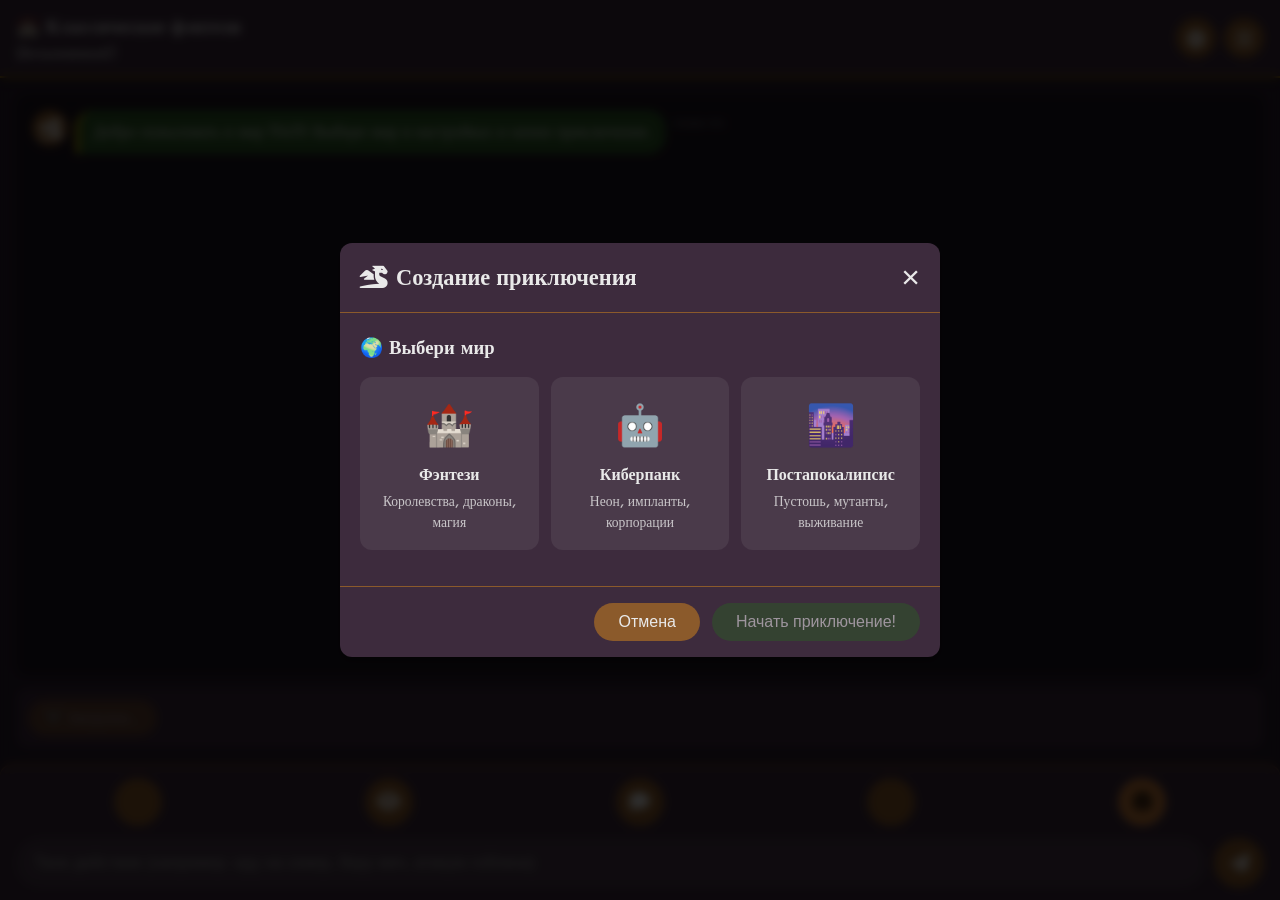
<file: index.html>
<!DOCTYPE html>
<html lang="ru">
<head>
    <meta charset="UTF-8">
    <meta name="viewport" content="width=device-width, initial-scale=1.0, maximum-scale=1.0, user-scalable=no">
    <title>D&D Мастер: DeepSeek</title>
    
    <!-- Подключаем шрифты и иконки -->
    <link rel="stylesheet" href="https://cdnjs.cloudflare.com/ajax/libs/font-awesome/6.0.0-beta3/css/all.min.css">
    <link href="https://fonts.googleapis.com/css2?family=MedievalSharp&family=Orbitron:wght@400;700&family=Creepster&display=swap" rel="stylesheet">
    
    <!-- Наши стили -->
    <link rel="stylesheet" href="css/main.css">
    <link rel="stylesheet" href="css/mobile.css">
    
    <!-- Для тем будем подгружать позже -->
    <link rel="stylesheet" href="css/themes/fantasy.css" id="theme-style">
</head>
<body>
    <div id="app" class="app">
        <!-- ШАПКА -->
        <header class="header">
            <div class="world-info">
                <span id="world-name">🏰 Классическое фэнтези</span>
                <span id="character-name" class="character-name">(Безымянный)</span>
            </div>
            <div class="header-actions">
                <button class="icon-btn" id="settings-btn" title="Настройки">
                    <i class="fas fa-cog"></i>
                </button>
                <button class="icon-btn" id="menu-btn" title="Меню">
                    <i class="fas fa-bars"></i>
                </button>
            </div>
        </header>

        <!-- ИГРОВАЯ ОБЛАСТЬ -->
        <main class="game-area">
            <!-- Чат -->
            <div class="chat-container" id="chat-container">
                <div class="messages" id="messages">
                    <!-- Приветственное сообщение -->
                    <div class="message dm">
                        <div class="message-avatar">
                            <i class="fas fa-dragon"></i>
                        </div>
                        <div class="message-content">
                            Добро пожаловать в мир D&D! Выбери мир в настройках и начни приключение.
                        </div>
                        <div class="message-time">только что</div>
                    </div>
                </div>
            </div>

            <!-- Контекстная панель действий -->
            <div class="action-panel" id="action-panel">
                <!-- Сюда будут подгружаться кнопки -->
                <button class="action-btn" disabled>⚔️ Загрузка...</button>
            </div>
        </main>

        <!-- ПАНЕЛЬ ВВОДА -->
        <footer class="input-panel">
            <div class="quick-actions">
                <button class="quick-btn" id="quick-attack" title="Атаковать">
                    <i class="fas fa-sword"></i>
                </button>
                <button class="quick-btn" id="quick-look" title="Осмотреться">
                    <i class="fas fa-eye"></i>
                </button>
                <button class="quick-btn" id="quick-talk" title="Говорить">
                    <i class="fas fa-comment"></i>
                </button>
                <button class="quick-btn" id="quick-inventory" title="Инвентарь">
                    <i class="fas fa-backpack"></i>
                </button>
                <button class="quick-btn dice-btn" id="roll-d20" title="Бросок d20">
                    <i class="fas fa-dice-d20"></i>
                </button>
            </div>
            
            <div class="message-input">
                <input type="text" id="user-input" placeholder="Твое действие (например: иду на север, беру меч, атакую гоблина)" autocomplete="off">
                <button class="send-btn" id="send-btn">
                    <i class="fas fa-paper-plane"></i>
                </button>
            </div>
        </footer>
    </div>

    <!-- МОДАЛЬНОЕ ОКНО НАСТРОЕК (выбор мира) -->
    <div class="modal-overlay" id="settings-modal">
        <div class="modal-content">
            <div class="modal-header">
                <h2><i class="fas fa-dragon"></i> Создание приключения</h2>
                <button class="modal-close" id="modal-close">&times;</button>
            </div>
            
            <div class="modal-body">
                <!-- Шаг 1: Выбор сеттинга -->
                <div class="settings-section">
                    <h3>🌍 Выбери мир</h3>
                    <div class="option-grid" id="world-selector">
                        <div class="option-card" data-world="fantasy">
                            <div class="option-icon">🏰</div>
                            <div class="option-name">Фэнтези</div>
                            <div class="option-desc">Королевства, драконы, магия</div>
                        </div>
                        <div class="option-card" data-world="cyberpunk">
                            <div class="option-icon">🤖</div>
                            <div class="option-name">Киберпанк</div>
                            <div class="option-desc">Неон, импланты, корпорации</div>
                        </div>
                        <div class="option-card" data-world="postapoc">
                            <div class="option-icon">🌆</div>
                            <div class="option-name">Постапокалипсис</div>
                            <div class="option-desc">Пустошь, мутанты, выживание</div>
                        </div>
                    </div>
                </div>
                
                <!-- Шаг 2: Выбор тона (появится после выбора мира) -->
                <div class="settings-section hidden" id="theme-section">
                    <h3>🎭 Выбери атмосферу</h3>
                    <div class="option-grid" id="theme-selector">
                        <div class="option-card" data-theme="epic">
                            <div class="option-icon">⚔️</div>
                            <div class="option-name">Эпичная</div>
                            <div class="option-desc">Героическая, величественная</div>
                        </div>
                        <div class="option-card" data-theme="humor">
                            <div class="option-icon">😄</div>
                            <div class="option-name">Юморная</div>
                            <div class="option-desc">Легкая, абсурдная, смешная</div>
                        </div>
                        <div class="option-card" data-theme="horror">
                            <div class="option-icon">👻</div>
                            <div class="option-name">Хоррор</div>
                            <div class="option-desc">Мрачная, пугающая</div>
                        </div>
                    </div>
                </div>
                
                <!-- Шаг 3: Имя персонажа -->
                <div class="settings-section hidden" id="character-section">
                    <h3>🧙 Введи имя персонажа</h3>
                    <input type="text" id="character-name-input" placeholder="Например: Арагорн, Леголас, Гендальф" class="character-input">
                </div>
            </div>
            
            <div class="modal-footer">
                <button class="modal-btn secondary" id="modal-cancel">Отмена</button>
                <button class="modal-btn primary" id="modal-start" disabled>Начать приключение!</button>
            </div>
        </div>
    </div>

    <!-- Боковое меню (история, сохранения) -->
    <div class="side-menu-overlay" id="side-menu">
        <div class="side-menu">
            <div class="side-menu-header">
                <h3>Меню</h3>
                <button class="icon-btn" id="menu-close"><i class="fas fa-times"></i></button>
            </div>
            <div class="side-menu-body">
                <div class="menu-item" id="menu-save">
                    <i class="fas fa-save"></i> Сохранить игру
                </div>
                <div class="menu-item" id="menu-load">
                    <i class="fas fa-folder-open"></i> Загрузить игру
                </div>
                <div class="menu-item" id="menu-history">
                    <i class="fas fa-history"></i> История приключений
                </div>
                <div class="menu-item" id="menu-rules">
                    <i class="fas fa-book"></i> Правила D&D
                </div>
                <div class="menu-item" id="menu-about">
                    <i class="fas fa-info-circle"></i> О проекте
                </div>
                <div class="menu-item danger" id="menu-reset">
                    <i class="fas fa-trash"></i> Сбросить всё
                </div>
            </div>
        </div>
    </div>

    <!-- Подключаем скрипты в правильном порядке -->
    <!-- 1. Конфиги и утилиты -->
    <script src="js/config.js"></script>
    <script src="js/utils.js"></script>
    <script src="js/storage.js"></script>
    
    <!-- 2. Промпты (базовые правила и описания миров) -->
    <script src="prompts/base.js"></script>
    
    <!-- 3. Основная логика (deepseek ДО game, потому что game его использует) -->
    <script src="js/deepseek.js"></script>
    <script src="js/game.js"></script>
    <script src="js/ui.js"></script>
    
    <!-- 4. Запуск приложения -->
    <script src="js/app.js"></script>
</body>
</html>
</file>
<file: css/main.css>
/* ========== ОСНОВНЫЕ ПЕРЕМЕННЫЕ ========== */
:root {
    --bg-dark: #1a1a2e;
    --bg-panel: #16213e;
    --bg-input: #0f3460;
    --text-light: #e9e9e9;
    --text-muted: #a0a0a0;
    --accent: #0f3460;
    --accent-hover: #1a4b7a;
    --dm-color: #4caf50;
    --player-color: #2196f3;
    --dice-color: #ff9800;
    --border-radius: 12px;
    --box-shadow: 0 4px 6px rgba(0, 0, 0, 0.3);
    --transition: all 0.3s ease;
}

/* ========== СБРОС И БАЗА ========== */
* {
    margin: 0;
    padding: 0;
    box-sizing: border-box;
}

body {
    font-family: 'Segoe UI', Tahoma, Geneva, Verdana, sans-serif;
    background: var(--bg-dark);
    color: var(--text-light);
    height: 100vh;
    overflow: hidden;
    line-height: 1.5;
}

.app {
    display: flex;
    flex-direction: column;
    height: 100vh;
    position: relative;
}

/* ========== ШАПКА ========== */
.header {
    display: flex;
    justify-content: space-between;
    align-items: center;
    padding: 12px 16px;
    background: var(--bg-panel);
    border-bottom: 2px solid var(--accent);
    box-shadow: var(--box-shadow);
    z-index: 10;
}

.world-info {
    font-size: 1.1rem;
    font-weight: 600;
    display: flex;
    flex-direction: column;
}

#world-name {
    font-size: 1.2rem;
}

.character-name {
    font-size: 0.9rem;
    opacity: 0.8;
    margin-top: 2px;
}

.header-actions {
    display: flex;
    gap: 8px;
}

.icon-btn {
    width: 40px;
    height: 40px;
    border-radius: 50%;
    background: var(--accent);
    border: none;
    color: var(--text-light);
    font-size: 1.2rem;
    cursor: pointer;
    transition: var(--transition);
    display: flex;
    align-items: center;
    justify-content: center;
}

.icon-btn:hover {
    background: var(--accent-hover);
    transform: scale(1.05);
}

.icon-btn:active {
    transform: scale(0.95);
}

/* ========== ИГРОВАЯ ОБЛАСТЬ ========== */
.game-area {
    flex: 1;
    display: flex;
    flex-direction: column;
    overflow: hidden;
    padding: 16px;
    gap: 12px;
}

/* Чат */
.chat-container {
    flex: 1;
    overflow-y: auto;
    padding: 16px;
    background: rgba(0, 0, 0, 0.3);
    border-radius: var(--border-radius);
    scroll-behavior: smooth;
}

.messages {
    display: flex;
    flex-direction: column;
    gap: 12px;
}

.message {
    display: flex;
    align-items: flex-start;
    gap: 8px;
    max-width: 92%;
    animation: fadeIn 0.3s ease;
}

.message.dm {
    align-self: flex-start;
}

.message.player {
    align-self: flex-end;
    flex-direction: row-reverse;
}

.message.dice {
    align-self: center;
    max-width: 60%;
}

.message-avatar {
    width: 36px;
    height: 36px;
    border-radius: 50%;
    background: var(--accent);
    display: flex;
    align-items: center;
    justify-content: center;
    font-size: 1.2rem;
    flex-shrink: 0;
}

.message-content {
    padding: 10px 14px;
    border-radius: 18px;
    background: var(--bg-panel);
    word-break: break-word;
}

.message.dm .message-content {
    background: var(--dm-color);
    border-bottom-left-radius: 4px;
}

.message.player .message-content {
    background: var(--player-color);
    border-bottom-right-radius: 4px;
}

.message.dice .message-content {
    background: var(--dice-color);
    color: #000;
    font-weight: bold;
}

.message-time {
    font-size: 0.7rem;
    opacity: 0.6;
    margin-top: 4px;
}

/* Панель действий */
.action-panel {
    display: flex;
    gap: 8px;
    flex-wrap: wrap;
    padding: 12px;
    background: var(--bg-panel);
    border-radius: var(--border-radius);
    min-height: 60px;
}

.action-btn {
    padding: 8px 16px;
    background: var(--accent);
    border: none;
    border-radius: 24px;
    color: var(--text-light);
    font-size: 0.95rem;
    cursor: pointer;
    transition: var(--transition);
    display: flex;
    align-items: center;
    gap: 6px;
}

.action-btn i {
    font-size: 1rem;
}

.action-btn:hover:not(:disabled) {
    background: var(--accent-hover);
    transform: translateY(-2px);
}

.action-btn:active:not(:disabled) {
    transform: translateY(0);
}

.action-btn:disabled {
    opacity: 0.5;
    cursor: not-allowed;
}

/* ========== ПАНЕЛЬ ВВОДА ========== */
.input-panel {
    background: var(--bg-panel);
    border-radius: var(--border-radius) var(--border-radius) 0 0;
    padding: 12px 16px;
    border-top: 2px solid var(--accent);
}

.quick-actions {
    display: flex;
    gap: 8px;
    margin-bottom: 12px;
    justify-content: space-around;
}

.quick-btn {
    width: 48px;
    height: 48px;
    border-radius: 50%;
    background: var(--accent);
    border: none;
    color: var(--text-light);
    font-size: 1.3rem;
    cursor: pointer;
    transition: var(--transition);
    display: flex;
    align-items: center;
    justify-content: center;
}

.quick-btn:hover {
    background: var(--accent-hover);
    transform: scale(1.1);
}

.quick-btn:active {
    transform: scale(0.9);
}

.dice-btn {
    background: var(--dice-color);
    color: #000;
}

.dice-btn:hover {
    background: #e68900;
}

.message-input {
    display: flex;
    gap: 8px;
}

.message-input input {
    flex: 1;
    padding: 14px 18px;
    border: none;
    border-radius: 28px;
    background: var(--bg-input);
    color: var(--text-light);
    font-size: 1rem;
    transition: var(--transition);
}

.message-input input:focus {
    outline: 2px solid var(--accent);
    background: #1a4b7a;
}

.message-input input::placeholder {
    color: var(--text-muted);
}

.send-btn {
    width: 50px;
    height: 50px;
    border-radius: 50%;
    background: var(--accent);
    border: none;
    color: var(--text-light);
    font-size: 1.2rem;
    cursor: pointer;
    transition: var(--transition);
    display: flex;
    align-items: center;
    justify-content: center;
}

.send-btn:hover {
    background: var(--accent-hover);
    transform: scale(1.05);
}

/* ========== МОДАЛЬНЫЕ ОКНА ========== */
.modal-overlay {
    position: fixed;
    top: 0;
    left: 0;
    right: 0;
    bottom: 0;
    background: rgba(0, 0, 0, 0.8);
    display: flex;
    align-items: center;
    justify-content: center;
    z-index: 1000;
    backdrop-filter: blur(5px);
    transition: var(--transition);
}

.modal-overlay.hidden {
    display: none;
}

.modal-content {
    background: var(--bg-panel);
    border-radius: var(--border-radius);
    width: 90%;
    max-width: 600px;
    max-height: 80vh;
    overflow-y: auto;
    box-shadow: var(--box-shadow);
    animation: slideUp 0.3s ease;
}

.modal-header {
    display: flex;
    justify-content: space-between;
    align-items: center;
    padding: 16px 20px;
    border-bottom: 1px solid var(--accent);
}

.modal-header h2 {
    font-size: 1.4rem;
    display: flex;
    align-items: center;
    gap: 8px;
}

.modal-close {
    background: none;
    border: none;
    color: var(--text-light);
    font-size: 2rem;
    cursor: pointer;
    transition: var(--transition);
}

.modal-close:hover {
    transform: scale(1.2);
}

.modal-body {
    padding: 20px;
}

.modal-footer {
    padding: 16px 20px;
    border-top: 1px solid var(--accent);
    display: flex;
    justify-content: flex-end;
    gap: 12px;
}

.modal-btn {
    padding: 10px 24px;
    border: none;
    border-radius: 24px;
    font-size: 1rem;
    cursor: pointer;
    transition: var(--transition);
}

.modal-btn.primary {
    background: var(--dm-color);
    color: white;
}

.modal-btn.primary:hover:not(:disabled) {
    background: #3d9c40;
    transform: translateY(-2px);
}

.modal-btn.secondary {
    background: var(--accent);
    color: var(--text-light);
}

.modal-btn.secondary:hover {
    background: var(--accent-hover);
}

.modal-btn:disabled {
    opacity: 0.5;
    cursor: not-allowed;
}

/* Сетка опций */
.option-grid {
    display: grid;
    grid-template-columns: repeat(auto-fit, minmax(150px, 1fr));
    gap: 12px;
    margin: 16px 0;
}

.option-card {
    background: var(--bg-input);
    border-radius: var(--border-radius);
    padding: 16px;
    text-align: center;
    cursor: pointer;
    transition: var(--transition);
    border: 2px solid transparent;
}

.option-card:hover {
    transform: translateY(-4px);
    box-shadow: var(--box-shadow);
}

.option-card.selected {
    border-color: var(--dm-color);
    background: #1a4b7a;
}

.option-icon {
    font-size: 2.5rem;
    margin-bottom: 8px;
}

.option-name {
    font-weight: 600;
    margin-bottom: 4px;
}

.option-desc {
    font-size: 0.85rem;
    opacity: 0.8;
}

.character-input {
    width: 100%;
    padding: 12px 16px;
    border: 2px solid var(--accent);
    border-radius: 24px;
    background: var(--bg-input);
    color: var(--text-light);
    font-size: 1rem;
    margin: 8px 0;
}

.character-input:focus {
    outline: none;
    border-color: var(--dm-color);
}

/* Боковое меню */
.side-menu-overlay {
    position: fixed;
    top: 0;
    right: 0;
    bottom: 0;
    left: 0;
    background: rgba(0, 0, 0, 0.5);
    z-index: 900;
    display: none;
    backdrop-filter: blur(3px);
}

.side-menu-overlay.active {
    display: block;
}

.side-menu {
    position: fixed;
    top: 0;
    right: 0;
    bottom: 0;
    width: 300px;
    background: var(--bg-panel);
    box-shadow: -4px 0 10px rgba(0, 0, 0, 0.3);
    animation: slideLeft 0.3s ease;
    display: flex;
    flex-direction: column;
}

.side-menu-header {
    display: flex;
    justify-content: space-between;
    align-items: center;
    padding: 16px;
    border-bottom: 1px solid var(--accent);
}

.side-menu-body {
    flex: 1;
    overflow-y: auto;
    padding: 16px;
}

.menu-item {
    padding: 12px 16px;
    margin-bottom: 8px;
    background: var(--bg-input);
    border-radius: var(--border-radius);
    cursor: pointer;
    transition: var(--transition);
    display: flex;
    align-items: center;
    gap: 12px;
}

.menu-item:hover {
    background: var(--accent-hover);
    transform: translateX(-4px);
}

.menu-item.danger {
    color: #ff6b6b;
}

.menu-item.danger:hover {
    background: #ff6b6b;
    color: white;
}

/* ========== АНИМАЦИИ ========== */
@keyframes fadeIn {
    from { opacity: 0; transform: translateY(10px); }
    to { opacity: 1; transform: translateY(0); }
}

@keyframes slideUp {
    from { transform: translateY(50px); opacity: 0; }
    to { transform: translateY(0); opacity: 1; }
}

@keyframes slideLeft {
    from { transform: translateX(100%); }
    to { transform: translateX(0); }
}

@keyframes diceRoll {
    0% { transform: rotate(0deg) scale(1); }
    50% { transform: rotate(180deg) scale(1.2); }
    100% { transform: rotate(360deg) scale(1); }
}

.dice-animation {
    animation: diceRoll 0.5s ease;
}

/* ========== УТИЛИТЫ ========== */
.hidden {
    display: none !important;
}

.text-center {
    text-align: center;
}

.loading {
    opacity: 0.6;
    pointer-events: none;

}
</file>
<file: css/mobile.css>
/* ========== МОБИЛЬНЫЕ УСТРОЙСТВА ========== */
@media (max-width: 768px) {
    .header {
        padding: 8px 12px;
    }
    
    .world-info {
        font-size: 1rem;
    }
    
    #world-name {
        font-size: 1rem;
    }
    
    .character-name {
        font-size: 0.8rem;
    }
    
    .game-area {
        padding: 8px;
    }
    
    .message {
        max-width: 95%;
    }
    
    .message-content {
        font-size: 1.05rem;
        padding: 8px 12px;
    }
    
    .message-avatar {
        width: 30px;
        height: 30px;
        font-size: 1rem;
    }
    
    .quick-btn {
        width: 44px;
        height: 44px;
        font-size: 1.2rem;
    }
    
    .action-btn {
        padding: 6px 12px;
        font-size: 0.85rem;
    }
    
    .message-input input {
        padding: 12px 16px;
        font-size: 0.95rem;
    }
    
    .send-btn {
        width: 44px;
        height: 44px;
    }
    
    .modal-content {
        width: 95%;
        max-height: 90vh;
    }
    
    .option-grid {
        grid-template-columns: 1fr;
    }
    
    .side-menu {
        width: 80%;
    }
}

/* ========== МАЛЕНЬКИЕ ТЕЛЕФОНЫ ========== */
@media (max-width: 480px) {
    .quick-actions {
        gap: 4px;
    }
    
    .quick-btn {
        width: 40px;
        height: 40px;
        font-size: 1.1rem;
    }
    
    .action-panel {
        padding: 8px;
    }
    
    .action-btn {
        padding: 6px 10px;
        font-size: 0.8rem;
    }
    
    .modal-header h2 {
        font-size: 1.2rem;
    }
    
    .option-card {
        padding: 12px;
    }
    
    .option-icon {
        font-size: 2rem;
    }

}
</file>
<file: css/themes/fantasy.css>
/* Тема: Классическое фэнтези */
:root {
    --bg-dark: #2a1e2e;
    --bg-panel: #3d2b3d;
    --bg-input: #4a3a4a;
    --accent: #8b5a2b;
    --accent-hover: #a8753a;
    --dm-color: #2d5a27;
    --player-color: #2b4f6e;
    --dice-color: #c97c3b;
}

body {
    font-family: 'MedievalSharp', cursive;
}

.header {
    border-bottom-color: #b8860b;
}

.message.dm .message-content {
    background: #2d5a27;
    border-left: 3px solid gold;
}

.message.player .message-content {
    background: #2b4f6e;
    border-right: 3px solid silver;
}
</file>
